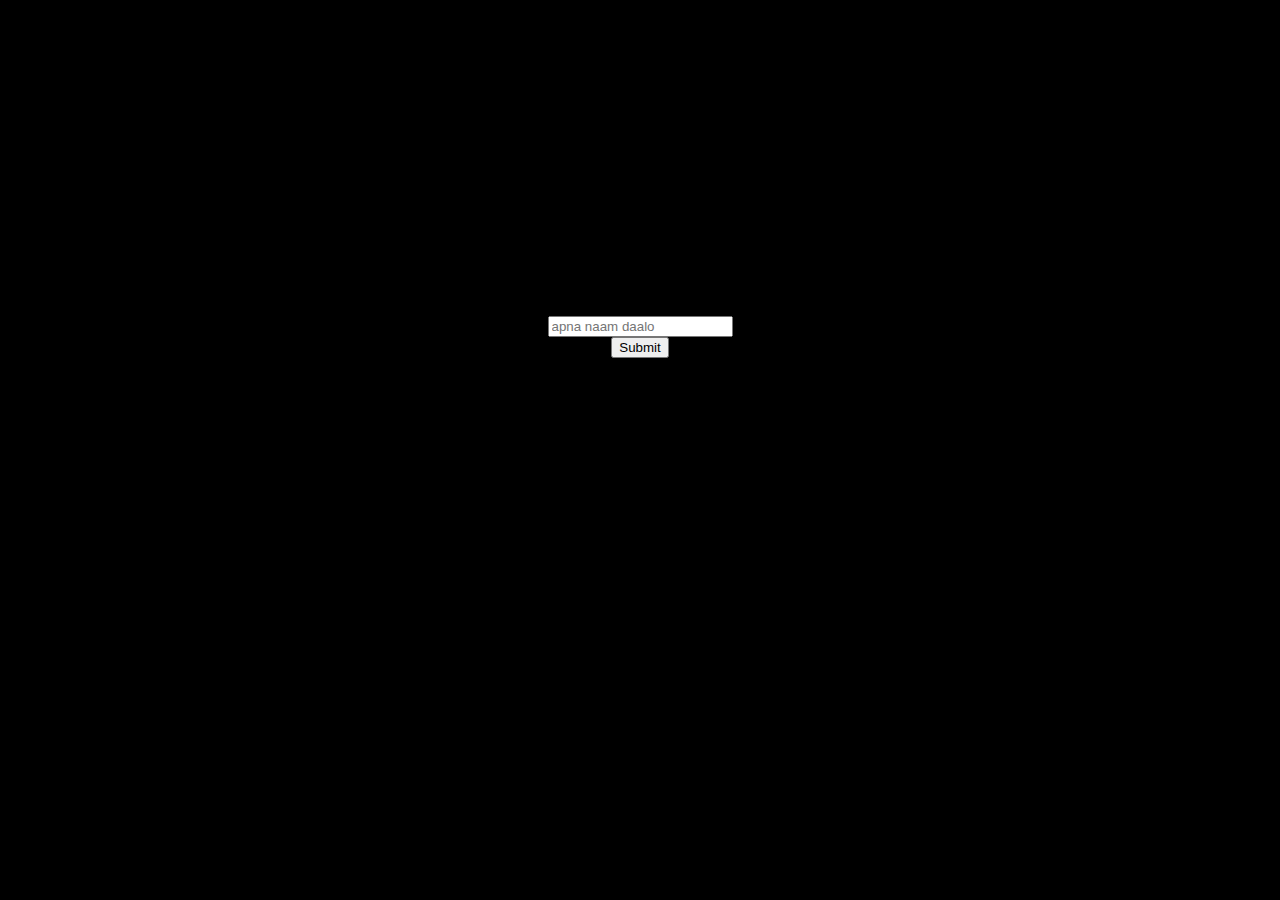
<file: index.html>
<!DOCTYPE html>
<html lang="en">
  <head>
    <meta charset="UTF-8" />
    <meta name="viewport" content="width=device-width, initial-scale=1.0" />
    <link rel="stylesheet" href="style.css" />
    <title>Document</title>
  </head>

  <body>
    <div class="nameDalo">
      <input id="naamDalDiya" type="text" placeholder="apna naam daalo" />
      <input id="Submit" type="submit" />
    </div>

    <script src="script.js"></script>
  </body>
</html>
</file>
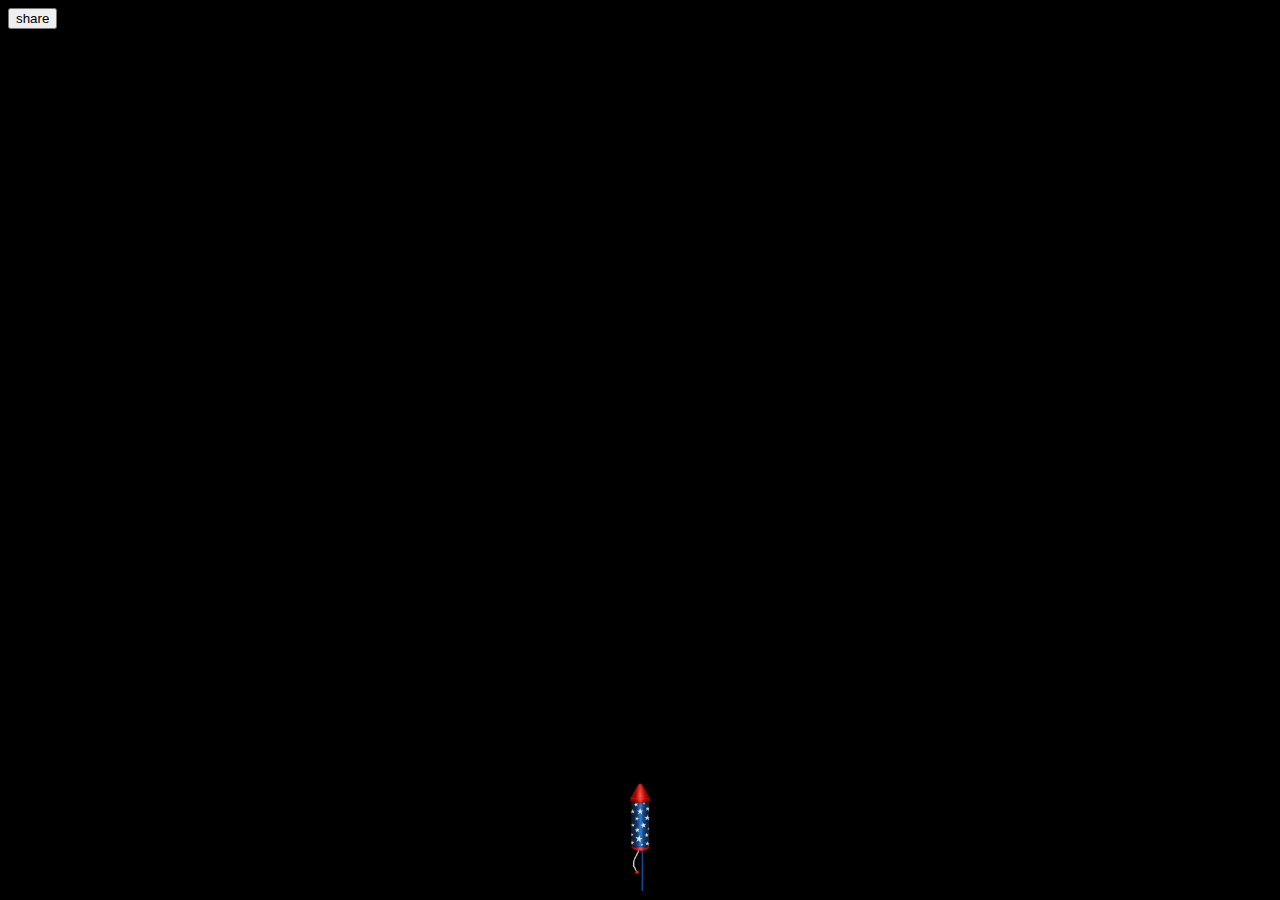
<file: rocket.html>
<!DOCTYPE html>
<html lang="en">

<head>
  <meta charset="UTF-8">
  <meta name="viewport" content="width=device-width, initial-scale=1.0">
  <title>Document</title>
  <link rel="stylesheet" href="style.css">
</head>

<body>
  <section>

    <div class="Rocket
    ">
      <img src="Ro_cat.png" id="Ro_cat" alt="Ro_cat">
      <div id="phata1baaraur">
        <div id="phata">
          <h1>Happy Diwali Dosto</h1>
        </div>
      </div>
    </div>



    <button id="share">share</button>




  </section>





  <script src="script.js"></script>
</body>

</html>
</file>
<file: style.css>
body {
  background-color: black;
}

.Rocket img {
  width: 100px;
  position: absolute;
  bottom: 0;
  right: calc(50% - 50px);
  transition: bottom 2.5s linear 1s;
}

#phata,
#phata1baaraur {
  height: 300px;
  width: 300px;
  border-radius: 300px;
  border: dotted 5px red;

  transition: all 200ms linear;
  display: flex;
  justify-content: center;
  align-items: center;
  color: aliceblue;
  text-transform: capitalize;
}

#phata1baaraur {
  height: 400px;
  width: 400px;
  border-radius: 400px;
  border-color: yellow;
  position: absolute;
  right: calc(50% - 200px);
  transform: scale(0.1);
  opacity: 0;
}

.nameDalo {
  display: flex;
  align-items: center;
  justify-content: center;
  flex-direction: column;
  margin-top: 25%;
}
</file>
